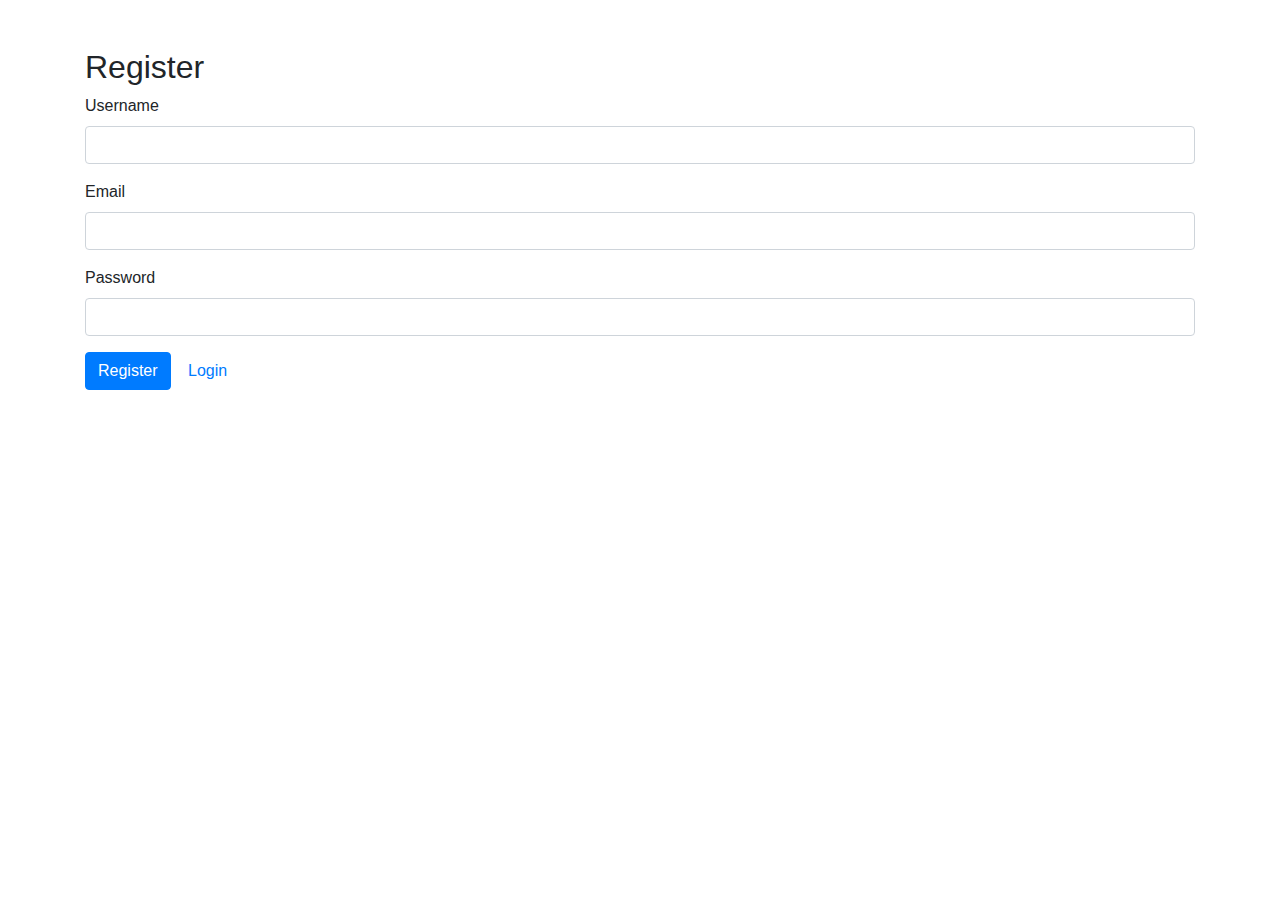
<file: simple_orders_api/app/templates/register.html>
<!DOCTYPE html>
<html lang="en">
<head>
    <meta charset="UTF-8">
    <title>Register - Simple Orders API</title>
    <link rel="stylesheet" href="https://stackpath.bootstrapcdn.com/bootstrap/4.5.2/css/bootstrap.min.css">
</head>
<body>
<div class="container mt-5">
    <h2>Register</h2>
    <form method="post" action="/api/v1/auth/register">
        <div class="form-group">
            <label for="username">Username</label>
            <input type="text" class="form-control" id="username" name="username" required>
        </div>
        <div class="form-group">
            <label for="email">Email</label>
            <input type="email" class="form-control" id="email" name="email" required>
        </div>
        <div class="form-group">
            <label for="password">Password</label>
            <input type="password" class="form-control" id="password" name="password" required>
        </div>
        <button type="submit" class="btn btn-primary">Register</button>
        <a href="/login" class="btn btn-link">Login</a>
    </form>
</div>
</body>
</html>
</file>
